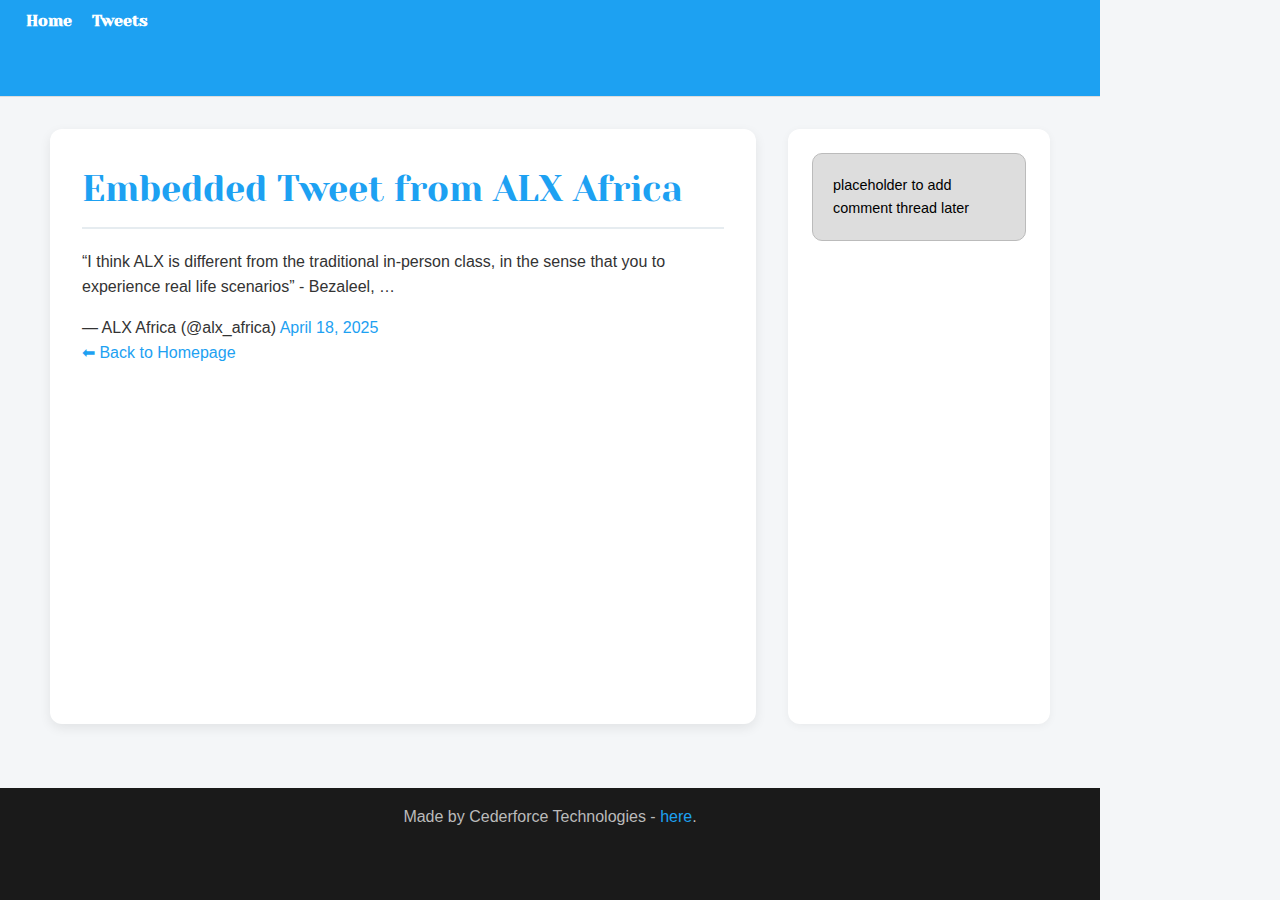
<file: css_basic/tweets.html>
<!DOCTYPE html>
<html lang="en">
<head>
  <meta charset="UTF-8">
  <title>Tweets Page</title>
  <link href="base.css" rel="stylesheet">
  <link href="styles.css" rel="stylesheet">
</head>
<body>
  <header>
    <ul>
      <li><a href="index.html">Home</a></li>
      <li><a href="tweets.html">Tweets</a></li>
    </ul>
  </header>

  <main>
    <article>
  <h1>Embedded Tweet from ALX Africa</h1>

  <!-- Embedded tweet -->
  <blockquote class="twitter-tweet">
    <p lang="en" dir="ltr">“I think ALX is different from the traditional in-person class, in the sense that you to experience real life scenarios” - Bezaleel, …</p>
    &mdash; ALX Africa (@alx_africa) 
    <a href="https://twitter.com/alx_africa/status/1783443441092788369">April 18, 2025</a>
  </blockquote>
  <script async src="https://platform.twitter.com/widgets.js" charset="utf-8"></script>

  <p>
    <a href="index.html">⬅ Back to Homepage</a>
  </p>
</article>
  <aside>
  <p>placeholder to add comment thread later</p>
  </aside>
  </main>

  <footer>
    <p>Made by Cederforce Technologies - <a href="https://www.example.com" target="_blank">here</a>.</p>
  </footer>
</body>
</html>
</file>
<file: css_basic/base.css>
/* Importing webfonts */
/* (If you're learning CSS, you should disregard that) */

@import url(https://fonts.googleapis.com/css?family=Yeseva+One);
@import url(https://fonts.googleapis.com/css?family=Josefin+Sans:400,700,700italic,400italic);


/* CSS reset rules */

html, body {
	height: 100%;
	min-height: 100%;
}
html, body, div, span, applet, object, iframe,
h1, h2, h3, h4, h5, h6, p, blockquote, pre,
a, abbr, acronym, address, big, cite, code,
del, dfn, img, ins, kbd, q, s, samp,
small, strike, sub, sup, tt, var,
b, u, i, center,
dl, dt, dd,
fieldset, form, label, legend,
table, caption, tbody, tfoot, thead, tr, th, td,
article, aside, canvas, details, embed, 
figure, figcaption, footer, header, hgroup, 
menu, nav, output, ruby, section, summary,
time, mark, audio, video {
	margin: 0;
	padding: 0;
	border: 0;
	font-size: 100%;
	font: inherit;
	vertical-align: baseline;
}
/* HTML5 display-role reset for older browsers */
article, aside, details, figcaption, figure, 
footer, header, hgroup, menu, nav, section {
	display: block;
}
body {
	line-height: 1;
}
blockquote, q {
	quotes: none;
}
blockquote:before, blockquote:after,
q:before, q:after {
	content: '';
	content: none;
}
table {
	border-collapse: collapse;
	border-spacing: 0;
}


/* Fonts and colors */

body {
	font-family: 'Josefin Sans', serif;
	color: rgba(0, 0, 0, 0.8);
}
h1, h2, h3, h4, h5, h6, header {
	font-family: 'Yeseva One', sans-serif;
}
article {
}
header {
	border-bottom: 1px solid rgb(221,221,221);
	transition: border-bottom-color 1s ease;
}
header a {
	color: rgba(0, 0, 0, 0.8);
}
aside {
	background: #FAFAFA;
}
aside p {
	border: 1px solid #bbb;
	background: #ddd;
	color: black;
}
footer a {
	color: rgba(0, 0, 0, 0.8);
}
a {
	color: #F80002;
}


/* Positioning and margins */

@media (min-width: 1100px) {
	body {
		width: 1100px;
		margin: 0 auto;
	}
}

article {
	padding: 50px 15px;
}
article > *:first-child {
	margin-top: 0;
}
aside {
	padding: 50px 15px;
}
header .right {
	float: right;
	margin: 0 10px 15px;
}


/* Header */
header {
	padding: 20px 0;
	height: 80px;
}
header ul {
	list-style: none;
	margin: 0;
	padding: 0;
}
header li {
	display: inline;
	vertical-align:middle;
}
header li:first-child {
	margin: 0;
}
header li a {
	margin: 0 10px;
}
header li.logo {
	font-size: 36px;
}
header a {
	text-decoration: none;
}


/* Aside */

aside p {
	border-radius: 10px;
	padding: 20px 20px;
}


/* Footer */

footer {
	padding: 5px 15px;
	height: 80px;
}


/* Text styles and margins */

p {
	margin-bottom: 15px;
}
h1 {
	font-size: 36px;
	margin: 40px 0 20px;
}
h2 {
	font-size: 32px;
	margin: 30px 0 15px;
}
h3 {
	font-size: 28px;
	margin: 25px 0 10px;
}
h4 {
	font-size: 20px;
	font-weight: bold;
	margin: 20px 0 10px;
}
h5 {
	font-size: 18px;
	font-weight: bold;
	margin: 15px 0 10px;
}
h6 {
	font-weight: bold;
	margin: 5px 0;
}

@media (max-width: 800px) {
  body.works_on_smartphone {
  	display: block;
  }
  body.works_on_smartphone main {
  	display: block;
  }
  header .right {
  	float: none;
  }
}
</file>
<file: css_basic/styles.css>
body {
  display: flex;              /* make body a flex container */
  flex-direction: column;     /* stack header, main, footer vertically */
  height: 100vh;              /* take full viewport height */
  margin: 0;                  /* remove default browser margin */
}

main {
  display: flex;              /* make main a flex container */
  flex-direction: row;        /* arrange article + aside side by side */
  flex: auto;                 /* allow main to grow/shrink automatically */
}

article {
  flex: 2;                    /* take 2/3 of width */
  overflow-y: auto;           /* scroll inside article */
}

aside {
  flex: 1;                    /* take 1/3 of width */
  overflow-y: auto;           /* scroll inside aside */
}

header,
footer {
  flex: 0 0 auto;             /* don’t stretch header/footer */
}

/* Reset / Base */
body {
  margin: 0;
  font-family: "Segoe UI", Arial, sans-serif;
  background: #f4f6f8;   /* soft light gray */
  color: #333;
  line-height: 1.6;
}

/* Header */
header {
  background: #1da1f2; /* Twitter blue */
  padding: 0.5rem 1rem;
}

header ul {
  display: flex;
  list-style: none;
  margin: 0;
  padding: 0;
}

header li {
  margin-right: 1.5rem;
}

header a {
  text-decoration: none;
  color: white;
  font-weight: 600;
  transition: color 0.3s;
}

header a:hover {
  color: #ffe066; /* warm yellow accent */
}

/* Main Layout */
main {
  display: flex;
  gap: 2rem;
  max-width: 1000px;
  margin: 2rem auto;
  padding: 0 1rem;
}

/* Article */
article {
  flex: 3;
  background: white;
  padding: 2rem;
  border-radius: 12px;
  box-shadow: 0 4px 12px rgba(0,0,0,0.08);
}

article h1 {
  margin-top: 0;
  color: #1da1f2; /* Twitter blue accent */
  border-bottom: 2px solid #e6ecf0;
  padding-bottom: 0.5rem;
}

article a {
  color: #1da1f2;
  text-decoration: none;
}

article a:hover {
  text-decoration: underline;
}

/* Aside */
aside {
  flex: 1;
  background: #ffffff;
  padding: 1.5rem;
  border-radius: 12px;
  box-shadow: 0 2px 8px rgba(0,0,0,0.05);
  font-size: 0.9rem;
  color: #555;
}

/* Footer */
footer {
  background: #1a1a1a;
  color: #bbb;
  text-align: center;
  padding: 1rem;
  margin-top: 2rem;
}

footer a {
  color: #1da1f2;
  text-decoration: none;
}

footer a:hover {
  text-decoration: underline;
}
</file>
